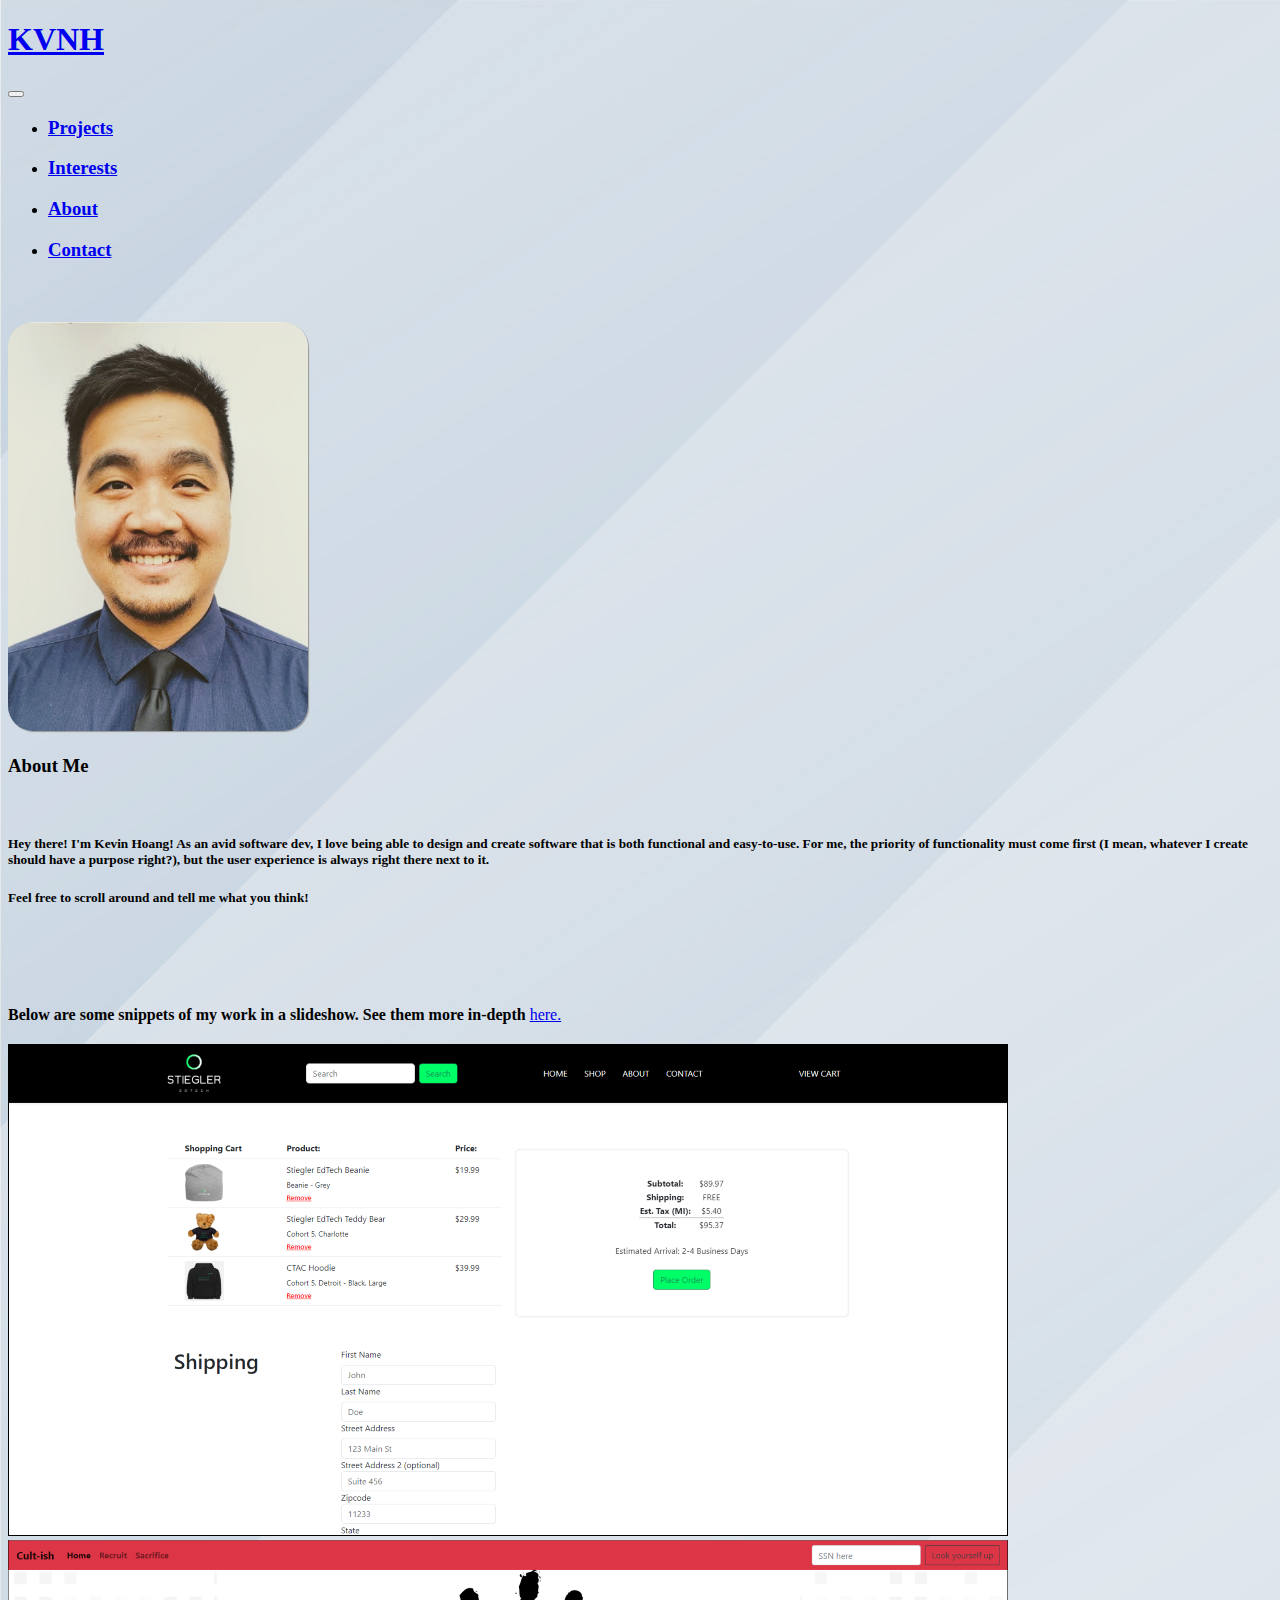
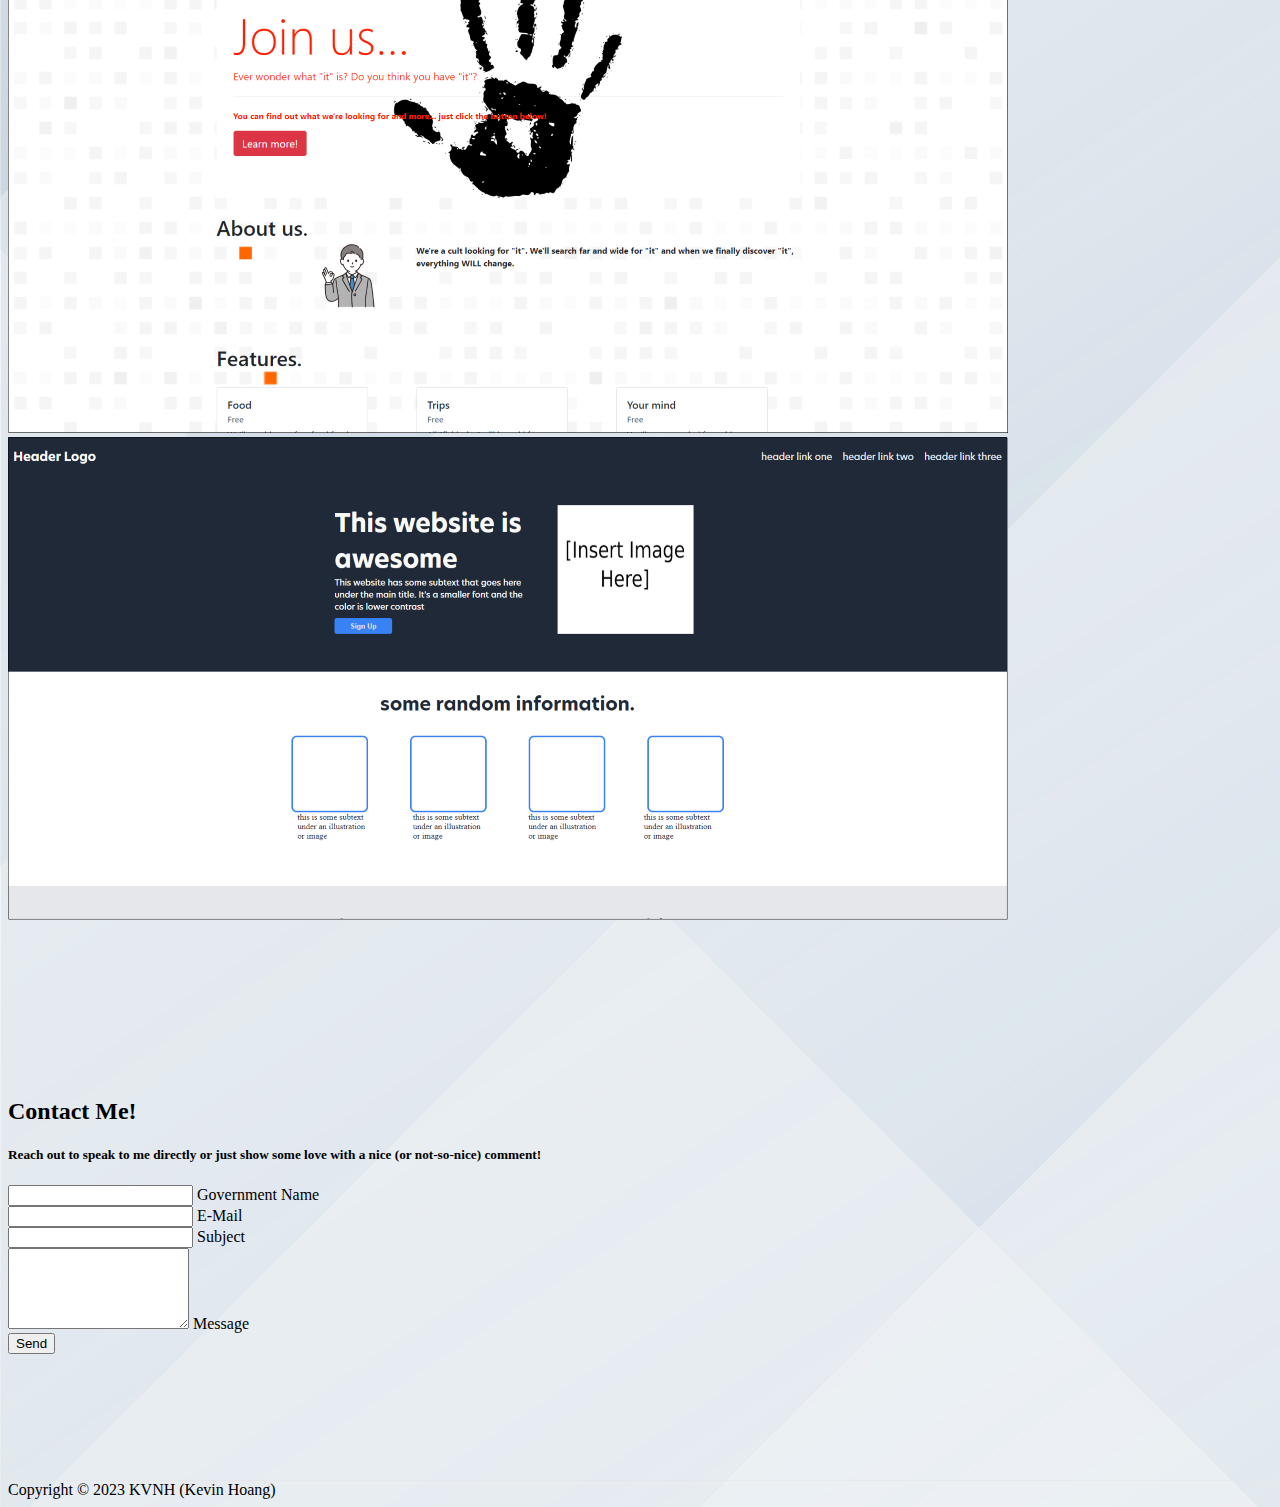
<file: index.html>
<!DOCTYPE html>
<html lang="en">
  <head>
    <meta charset="UTF-8" />
    <meta http-equiv="X-UA-Compatible" content="IE=edge" />
    <meta name="viewport" content="width=device-width, initial-scale=1.0" />
    <link
      href="https://cdn.jsdelivr.net/npm/bootstrap@5.2.3/dist/css/bootstrap.min.css"
      rel="stylesheet"
      integrity="sha384-rbsA2VBKQhggwzxH7pPCaAqO46MgnOM80zW1RWuH61DGLwZJEdK2Kadq2F9CUG65"
      crossorigin="anonymous"
    />
    <link rel="stylesheet" href="styles.css" />
    <title>Portfolio - Home</title>
  </head>
  <body>
    <!-- Nav -->
    <nav class="navbar navbar-expand-sm">
      <div class="container-fluid flex-column">
        <a class="navbar-brand" href="index.html"><h1 style="font-family:cursive;">KVNH</h1></a>
        <button
          class="navbar-toggler"
          type="button"
          data-bs-toggle="collapse"
          data-bs-target="#navbarNav"
          aria-controls="navbarNav"
          aria-expanded="false"
          aria-label="Toggle navigation"
        >
          <span class="navbar-toggler-icon"></span>
        </button>
        <div
          class="collapse navbar-collapse justify-content-center"
          id="navbarNav"
        >
          <ul class="navbar-nav">
            <li class="nav-item">
              <a class="nav-link" href="projects.html"><h3>Projects</h3></a>
            </li>
            <li class="nav-item">
              <a class="nav-link" href="interests.html"><h3>Interests</h3></a>
            </li>
            <li class="nav-item">
              <a class="nav-link" href="index.html#aboutme"><h3>About</h3></a>
            </li>
            <li class="nav-item">
              <a class="nav-link" href="index.html#contactme"><h3>Contact</h3></a>
            </li>
          </ul>
        </div>
      </div>
    </nav><br>
    <!-- Image -->
    <div class="container-fluid-sm" style="margin-top: 25px">
      <div class="row align-items-center justify-content-center">
        <div class="col-md-4 text-center" id="aboutme">
          <img
            class="self-img img-fluid"
            src="images/self-pic-edit.jpeg"
            alt="A pic of myself"
          />
        </div>
        <!-- Paragraph -->
        <div class="col-md-4 ">
          <div class="text-wrap" style="margin: 20px 0px; width: auto">
            <p>
                <h3>About Me</h3><br>
              <h5>Hey there! I'm Kevin Hoang! As an avid software dev, I love being
                able to design and create software that is both functional and
                easy-to-use. For me, the priority of functionality must come first
                (I mean, whatever I create should have a purpose right?), but the
                user experience is always right there next to it.</h5>
                <h5>Feel free to scroll around and tell me what you think!</h5>
            </p>
          </div>
        </div>
      </div>
    </div>
    <!-- carousel -->
    <div class="container-fluid" style="margin: 100px 0px ;">
        <div class="row justify-content-center">
            <div class="col-md-6 ">
                <div class="text-wrap text-center" style="margin: 20px 0px; width: auto">
                  <p>
                    <b>Below are some snippets of my work in a slideshow. See them more in-depth</b> <a href="projects.html">here.</a>
                  </p>
                </div>
              </div>
        </div>
        <div class="row" >
            <div class="col-12 style="width:500px">
                <div id="carousel-websites" class="carousel slide " data-bs-ride="carousel">
                    <div class="carousel-inner" >
                      <div class="carousel-item active ">
                        <img src="images/merchsite1000w.png" class="d-block mx-auto"  alt="Screenshot of my E-Commerce website">
                      </div>
                      <div class="carousel-item">
                        <img src="images/cultishsite1000w.png" class="d-block mx-auto" alt="Screenshot of my Bootstrap webpage ">
                      </div>
                      <div class="carousel-item">
                        <img src="images/odinprojecttemplate1000w.png" class="d-block mx-auto" alt="Screenshot of my Odin Project template">
                      </div>
                    </div>
                  </div>
            </div>
        </div>
    </div><br><br><br>


    <div class="container" id="contactme">
        <div class="row justify-content-center">
          <div class="col-md-9 mb-md-0 mb-5">
            <h2 class="h1-responsive font-weight-bold text-center my-4">Contact Me!</h2>
            <p class="text-center w-responsive mx-auto mb-5">
                <h5>Reach out to speak to me directly or just show some love with a nice (or not-so-nice) comment!</h5>
            </p>

            <form id="contact-form" name="contact-form" action="" method="POST">
              <div class="row">
                <div class="col-md-6">
                  <div class="md-form mb-0">
                    <input type="text" id="name" name="name" class="form-control">
                    <label for="name" class="">Government Name</label>
                  </div>
                </div>

                <div class="col-md-6">
                  <div class="md-form mb-0">
                    <input type="text" id="email" name="email" class="form-control">
                    <label for="email" class="">E-Mail</label>
                  </div>
                </div>
              </div>

              <div class="row">
                <div class="col-md-12">
                  <div class="md-form mb-0">
                    <input type="text" id="subject" name="subject" class="form-control">
                    <label for="subject" class="">Subject</label>
                  </div>
                </div>
              </div>

              <div class="row">
                <div class="col-md-12">
                  <div class="md-form">
                    <textarea type="text" id="message" name="message" rows="5" class="form-control md-textarea"></textarea>
                    <label for="message">Message</label>
                  </div>
                </div>
              </div>

              <div class="text-center">
                <button class="btn btn-secondary" onclick="return false;">Send</button>
              </div>
              <div class="status"></div>
            </form>
          </div>
        </div>
      </div><br><br><br>


    <!-- Footer -->
    <br /><br /><br /><br />
    <footer
      class="footer"
      style="border-top: 1px solid rgba(231, 229, 229, 0.692)"
    >
      <div class="d-flex justify-content-center">
        
        <div class="div">Copyright © 2023 KVNH (Kevin Hoang)</div>
      </div>
    </footer>

    <script
      src="https://cdn.jsdelivr.net/npm/bootstrap@5.2.3/dist/js/bootstrap.bundle.min.js"
      integrity="sha384-kenU1KFdBIe4zVF0s0G1M5b4hcpxyD9F7jL+jjXkk+Q2h455rYXK/7HAuoJl+0I4"
      crossorigin="anonymous"
    ></script>
  </body>
</html>
</file>
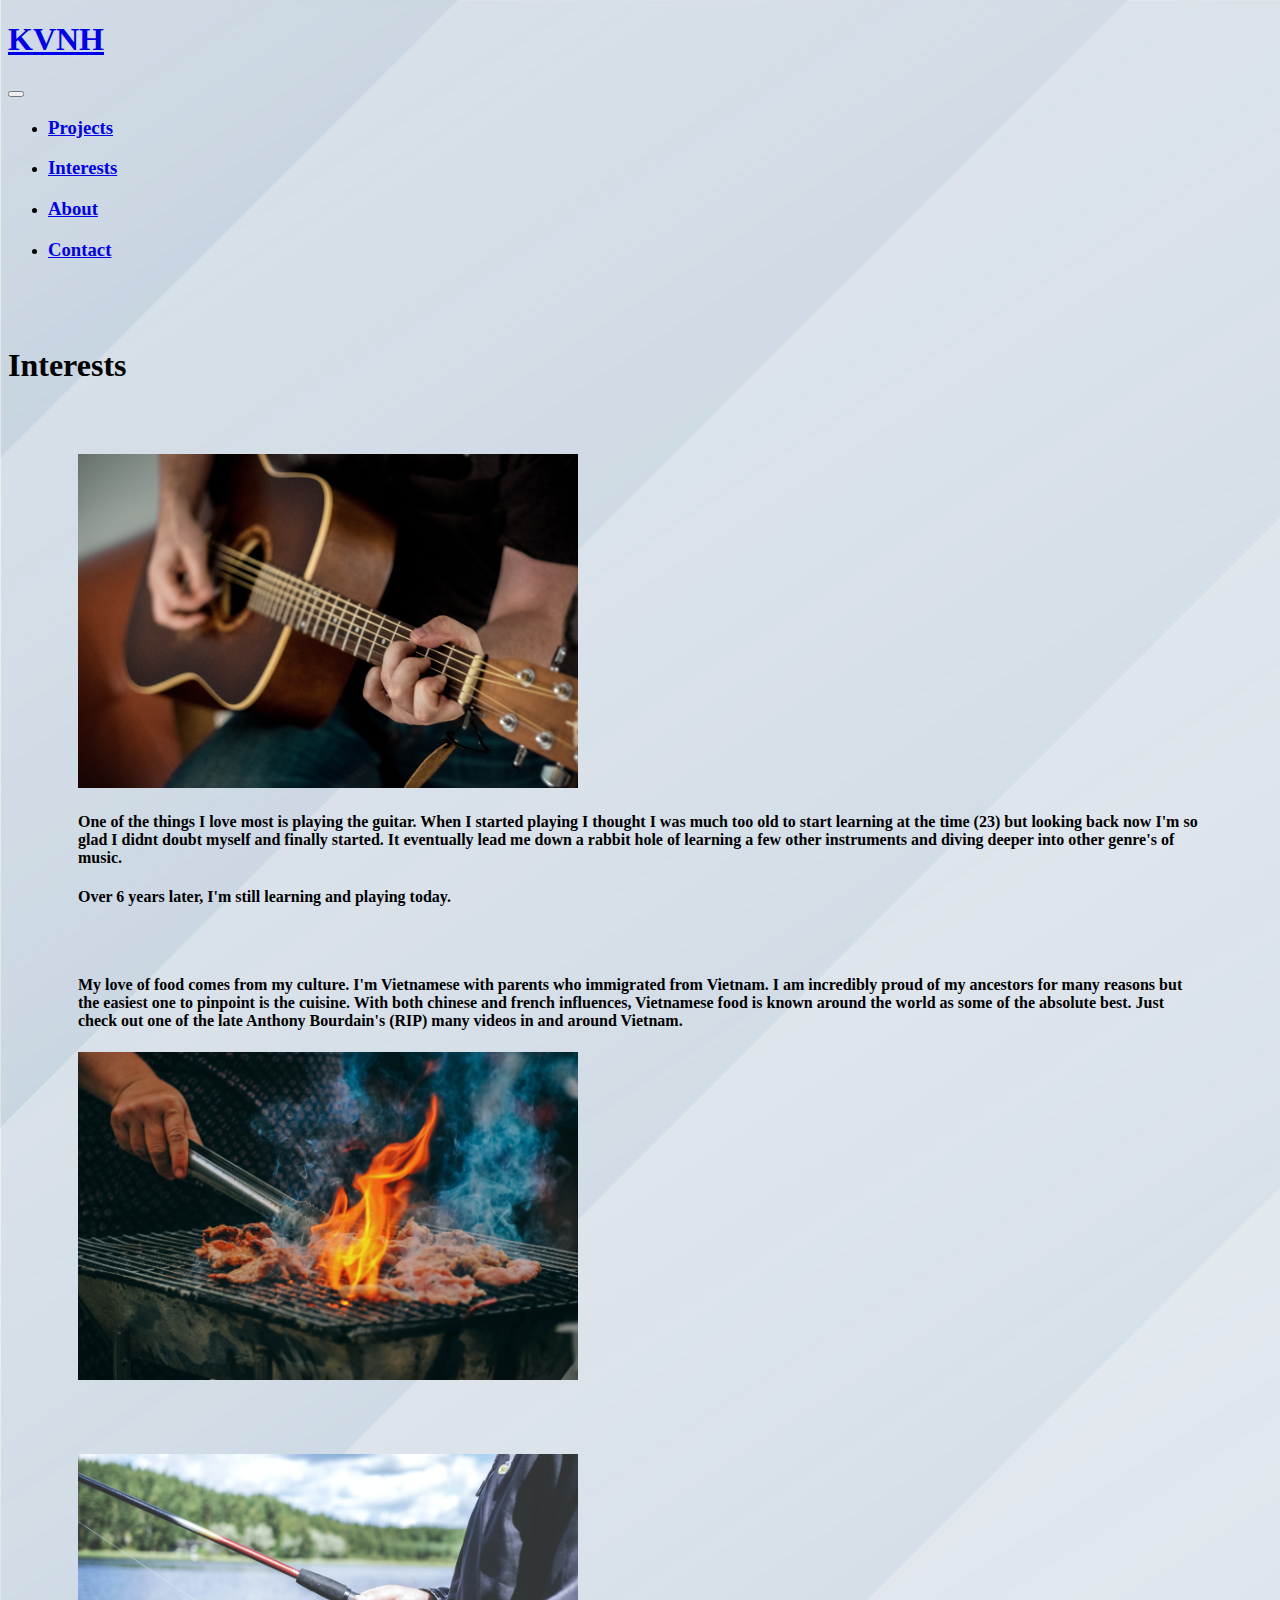
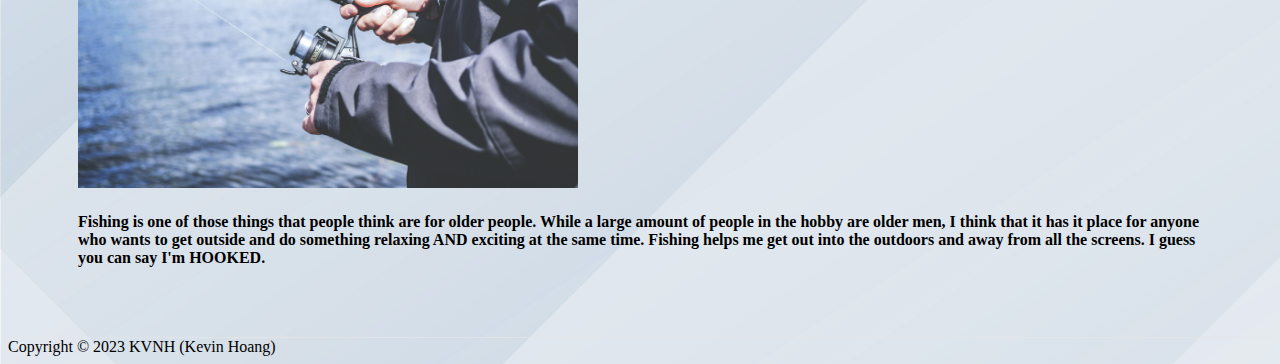
<file: interests.html>
<!DOCTYPE html>
<html lang="en">
  <head>
    <meta charset="UTF-8" />
    <meta http-equiv="X-UA-Compatible" content="IE=edge" />
    <meta name="viewport" content="width=device-width, initial-scale=1.0" />
    <link
      href="https://cdn.jsdelivr.net/npm/bootstrap@5.2.3/dist/css/bootstrap.min.css"
      rel="stylesheet"
      integrity="sha384-rbsA2VBKQhggwzxH7pPCaAqO46MgnOM80zW1RWuH61DGLwZJEdK2Kadq2F9CUG65"
      crossorigin="anonymous"
    />
    <link rel="stylesheet" href="styles.css">
    <style>
        img{
            width: 500px;
        }
        .row {
        margin: 70px;
      }
    </style>
    <title>Portfolio - Interests</title>
  </head>
  <body>
    <!-- Nav -->
    <nav class="navbar navbar-expand-sm">
        <div class="container-fluid flex-column">
          <a class="navbar-brand" href="index.html"><h1 style="font-family:cursive;">KVNH</h1></a>
          <button
            class="navbar-toggler"
            type="button"
            data-bs-toggle="collapse"
            data-bs-target="#navbarNav"
            aria-controls="navbarNav"
            aria-expanded="false"
            aria-label="Toggle navigation"
          >
            <span class="navbar-toggler-icon"></span>
          </button>
          <div
            class="collapse navbar-collapse justify-content-center"
            id="navbarNav"
          >
            <ul class="navbar-nav">
              <li class="nav-item">
                <a class="nav-link" href="projects.html"><h3>Projects</h3></a>
              </li>
              <li class="nav-item">
                <a class="nav-link" href="interests.html"><h3>Interests</h3></a>
              </li>
              <li class="nav-item">
                <a class="nav-link" href="index.html#aboutme"><h3>About</h3></a>
              </li>
              <li class="nav-item">
                <a class="nav-link" href="index.html#contactme"><h3>Contact</h3></a>
              </li>
            </ul>
          </div>
        </div>
      </nav><br>


      <div class="container-fluid text-center">
        <div class="row" style="margin: 50px 0px;">
            <div class="col">
                <p><h1>
                    Interests
                </h1></p>
            </div>
        </div>
    </div>


      <!-- interests -->
      

      

      <div class="container">
        <div class="row">
            <div class="col"><img src="images/guitar.jpg" alt="image of guitar"></div>
            <div class="col">
                <p>
                    <h4>One of the things I love most is playing the guitar. When I started playing I
                         thought I was much too old to start learning at the time (23) but looking back now I'm so glad I didnt doubt myself and finally started. It eventually
                         lead me down a rabbit hole of learning a few other instruments and diving deeper into other genre's of music.
                          </h4>
                          <h4> Over 6 years later, I'm still learning and playing today.</h4>
                </p>
            </div>
        </div>
      </div>

      <div class="container">
        <div class="row">
            <div class="col">
                <p>
                    <h4>
                        My love of food comes from my culture. I'm Vietnamese with parents who immigrated from Vietnam. I am incredibly proud of my ancestors for many reasons but the 
                easiest one to pinpoint is the cuisine. With both chinese and french influences, Vietnamese food is known around the world as some of the absolute best. 
                Just check out one of the late Anthony Bourdain's (RIP) many videos in and around Vietnam.
                    </h4>
                </p>
            </div>
            <div class="col"><img src="images/food.jpg" alt="image of grilling"></div>
        </div>
      </div>

      <div class="container">
        <div class="row">
            <div class="col"><img src="images/fishing.jpg" alt="image of a rod and reel"></div>
            <div class="col">
                <p>
                    <h4>
                        Fishing is one of those things that people think are for older people. While a large amount of people in the hobby are older men, I think that it has it place for
                        anyone who wants to get outside and do something relaxing AND exciting at the same time. Fishing helps me get out into the outdoors and away from all the screens.
                        I guess you can say I'm HOOKED.
                    </h4>
                </p>
            </div>
        </div>
      </div>










      <footer
      class="footer"
      style="border-top: 1px solid rgba(231, 229, 229, 0.692)"
    >
      <div class="d-flex justify-content-center">
        
        <div class="div"> Copyright © 2023 KVNH (Kevin Hoang)</div>
      </div>
    </footer>


    <script
      src="https://cdn.jsdelivr.net/npm/bootstrap@5.2.3/dist/js/bootstrap.bundle.min.js"
      integrity="sha384-kenU1KFdBIe4zVF0s0G1M5b4hcpxyD9F7jL+jjXkk+Q2h455rYXK/7HAuoJl+0I4"
      crossorigin="anonymous"
    ></script>
  </body>
</html>
</file>
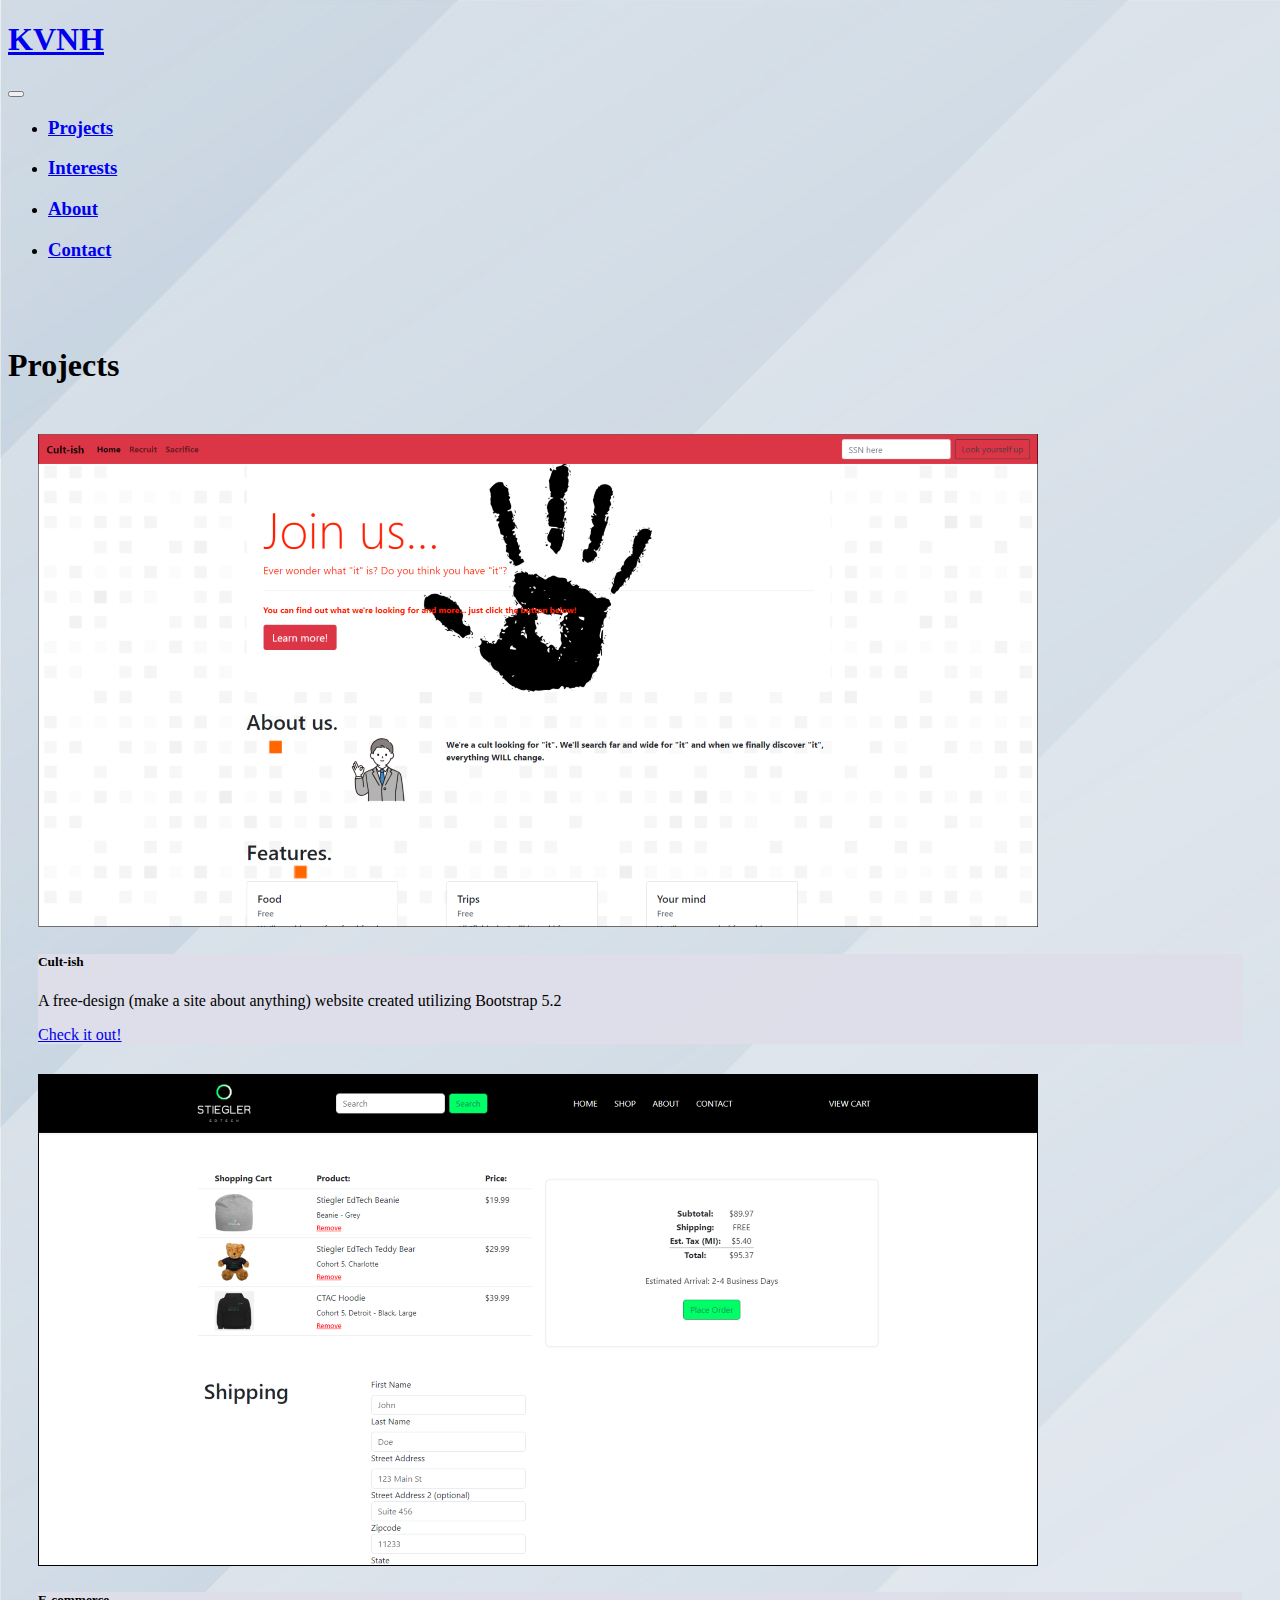
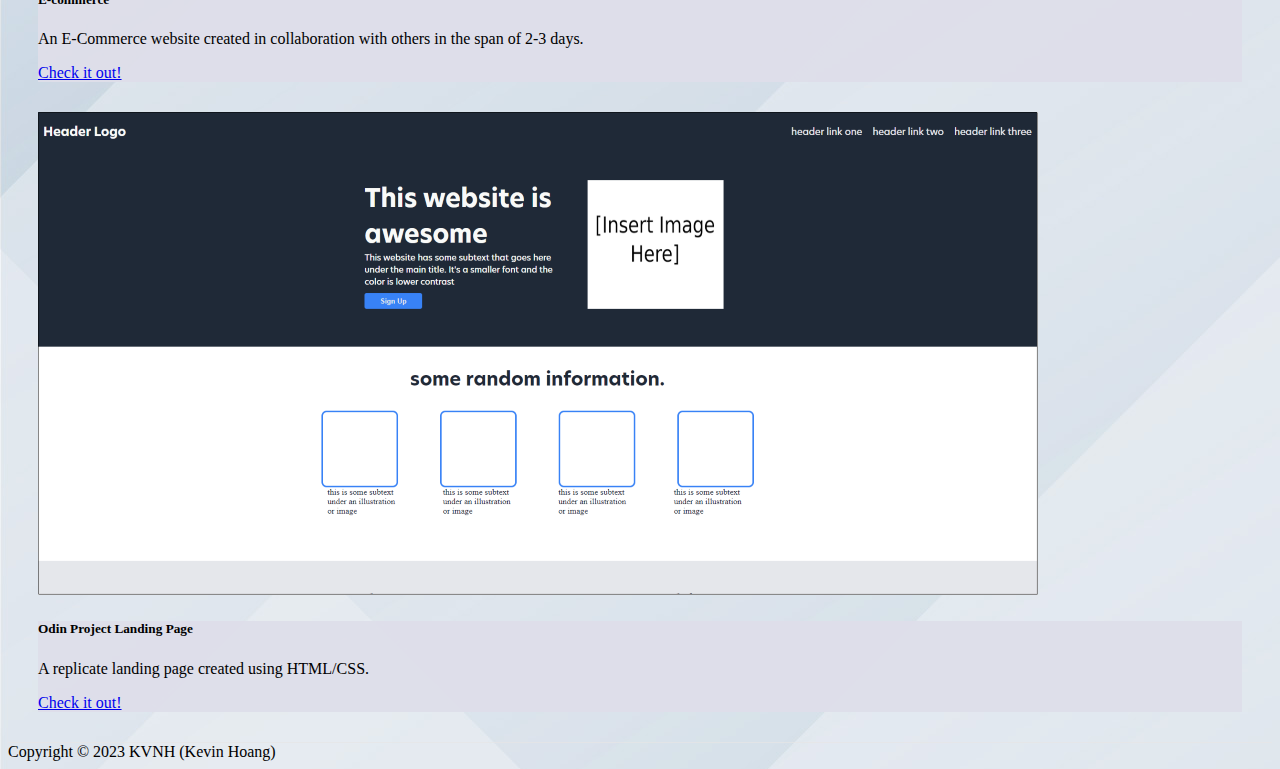
<file: projects.html>
<!DOCTYPE html>
<html lang="en">
  <head>
    <meta charset="UTF-8" />
    <meta http-equiv="X-UA-Compatible" content="IE=edge" />
    <meta name="viewport" content="width=device-width, initial-scale=1.0" />
    <link
      href="https://cdn.jsdelivr.net/npm/bootstrap@5.2.3/dist/css/bootstrap.min.css"
      rel="stylesheet"
      integrity="sha384-rbsA2VBKQhggwzxH7pPCaAqO46MgnOM80zW1RWuH61DGLwZJEdK2Kadq2F9CUG65"
      crossorigin="anonymous"
    />
    <link rel="stylesheet" href="styles.css" />
    <style>
      .row {
        margin: 30px;
      }
    </style>
    <title>Portfolio - Projects</title>
  </head>
  <body>
 <!-- Nav -->
 <nav class="navbar navbar-expand-sm">
    <div class="container-fluid flex-column">
      <a class="navbar-brand" href="index.html"><h1 style="font-family:cursive;">KVNH</h1></a>
      <button
        class="navbar-toggler"
        type="button"
        data-bs-toggle="collapse"
        data-bs-target="#navbarNav"
        aria-controls="navbarNav"
        aria-expanded="false"
        aria-label="Toggle navigation"
      >
        <span class="navbar-toggler-icon"></span>
      </button>
      <div
        class="collapse navbar-collapse justify-content-center"
        id="navbarNav"
      >
        <ul class="navbar-nav">
          <li class="nav-item">
            <a class="nav-link" href="projects.html"><h3>Projects</h3></a>
          </li>
          <li class="nav-item">
            <a class="nav-link" href="interests.html"><h3>Interests</h3></a>
          </li>
          <li class="nav-item">
            <a class="nav-link" href="index.html#aboutme"><h3>About</h3></a>
          </li>
          <li class="nav-item">
            <a class="nav-link" href="index.html#contactme"><h3>Contact</h3></a>
          </li>
        </ul>
      </div>
    </div>
  </nav><br>

    <div class="container-fluid text-center">
        <div class="row" style="margin: 50px 0px;">
            <div class="col">
                <p><h1>
                    Projects
                </h1></p>
            </div>
        </div>
    </div>



    <!-- cards -->

    <div class="container-fluid">
      <div class="row justify-content-center">
        <div class="col-sm-6 align-self-center">
          <div class="card mx-auto" style="width: auto;">
            <img src="images/cultishsite1000w.png" class="card-img-top" alt="Screenshot of Cultish website" />
            <div class="card-body">
              <h5 class="card-title">Cult-ish</h5>
              <p class="card-text">
                A free-design (make a site about anything) website created utilizing Bootstrap 5.2
              </p>
              <a href="https://gitkevinh.github.io/using-bootstrap/" class="btn btn-secondary">Check it out!</a>
            </div>
          </div>
        </div>
      </div>
      <div class="row justify-content-center">
        <div class="col-sm-6 align-self-center">
          <div class="card mx-auto" style="width: auto;">
            <img src="images/merchsite1000w.png" class="card-img-top" alt="Screenshot of E-Commerce Site" />
            <div class="card-body">
              <h5 class="card-title">E-commerce</h5>
              <p class="card-text">
                An E-Commerce website created in collaboration with others in the span of 2-3 days.
              </p>
              <a href="https://gitkevinh.github.io/Tech-Tribe-Webpages-Project/" class="btn btn-secondary">Check it out!</a>
            </div>
          </div>
        </div>
      </div>
      <div class="row justify-content-center">
        <div class="col-sm-6 align-self-center">
          <div class="card mx-auto" style="width: auto;">
            <img src="images/odinprojecttemplate1000w.png" class="card-img-top" alt="Screenshot of Odin Project template" />
            <div class="card-body">
              <h5 class="card-title">Odin Project Landing Page</h5>
              <p class="card-text">
                A replicate landing page created using HTML/CSS.
              </p>
              <a href="https://gitkevinh.github.io/landing-page-project/" class="btn btn-secondary">Check it out!</a>
            </div>
          </div>
        </div>
      </div>
    </div>

    <footer
      class="footer"
      style="border-top: 1px solid rgba(231, 229, 229, 0.692)"
    >
      <div class="d-flex justify-content-center">
        <div class="div">Copyright © 2023 KVNH (Kevin Hoang)</div>
      </div>
    </footer>

    <script
      src="https://cdn.jsdelivr.net/npm/bootstrap@5.2.3/dist/js/bootstrap.bundle.min.js"
      integrity="sha384-kenU1KFdBIe4zVF0s0G1M5b4hcpxyD9F7jL+jjXkk+Q2h455rYXK/7HAuoJl+0I4"
      crossorigin="anonymous"
    ></script>
  </body>
</html>
</file>
<file: styles.css>
.self-img{
    width: 300px;
    border-radius: 25px;
    box-shadow:  1px 1px 1px rgb(151, 150, 150);
    margin: auto;
    
}

body{
    background-image: url(images/geometric-diagonal-shapes-white-gray-background/25102.jpg);
}

/* .col{
    border: 1px solid black;
} */

.card-body{
    background-color: rgba(222, 222, 233, 0.966);
}
</file>
